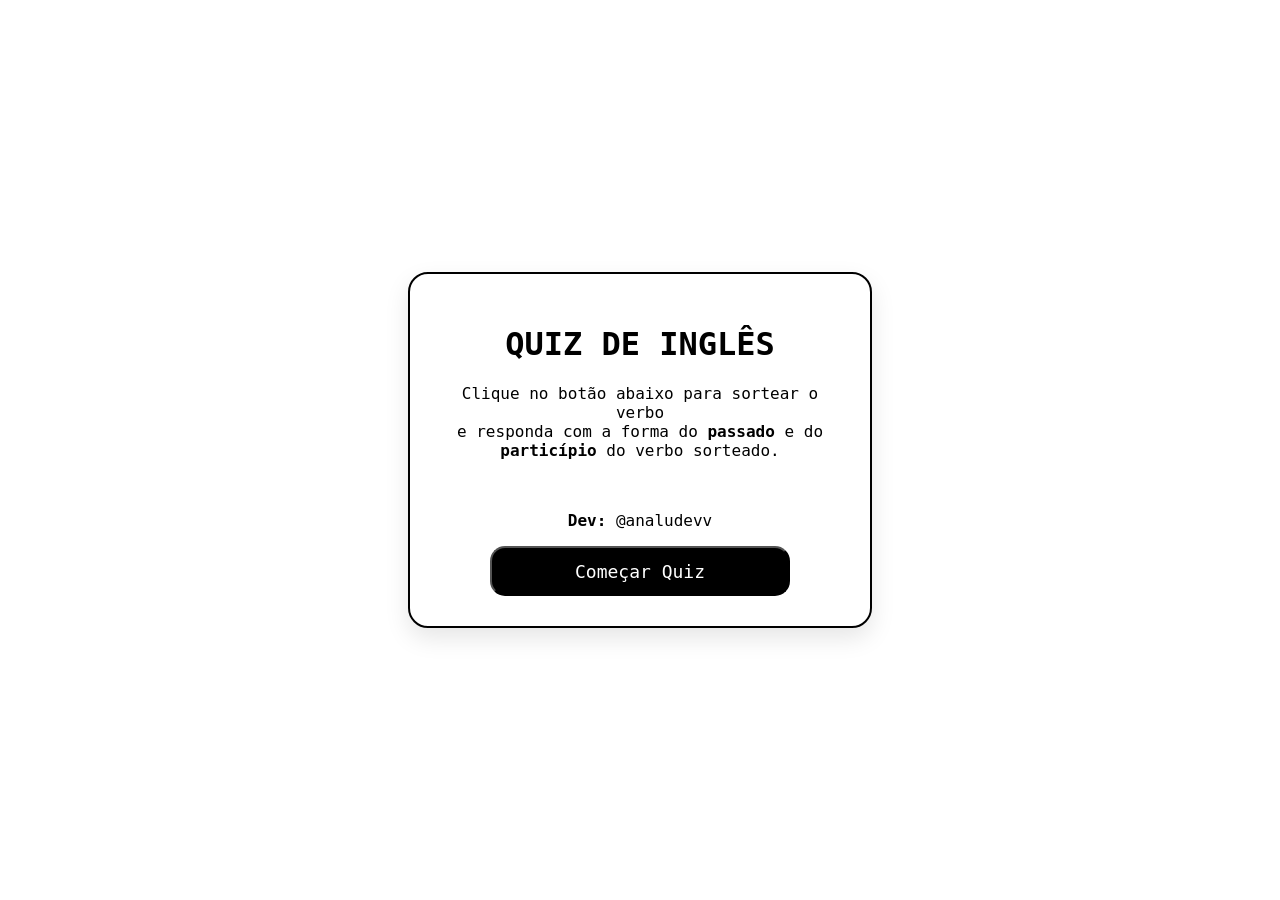
<file: index.html>
<!DOCTYPE html>
<html lang="en">
<head>
    <meta charset="UTF-8">
    <meta name="viewport" content="width=device-width, initial-scale=1.0">
    <title>Verbos Irregulares em Inglês</title>
    <link rel="stylesheet" href="style.css">
    <link rel="preconnect" href="https://fonts.googleapis.com">
    <link rel="preconnect" href="https://fonts.gstatic.com" crossorigin>
    <link href="https://fonts.googleapis.com/css2?family=Intel+One+Mono:ital,wght@0,300..700;1,300..700&display=swap" rel="stylesheet">
</head>
<body>
    <div class="container">
        <h1 id="title1">QUIZ DE INGLÊS</h1>
        <p id="instruction">Clique no botão abaixo para sortear o verbo <br>e responda com a forma do <b>passado</b> e do <b>particípio</b> do verbo sorteado.</p><br>
        <p id="instruction"><b>Dev:</b> <a href="https://github.com/analudevv" target="_blank">@analudevv</a></p>
        <a href="quiz.html"><button class="btn">Começar Quiz</button></a>
    </div>
</body>
</html>
</file>
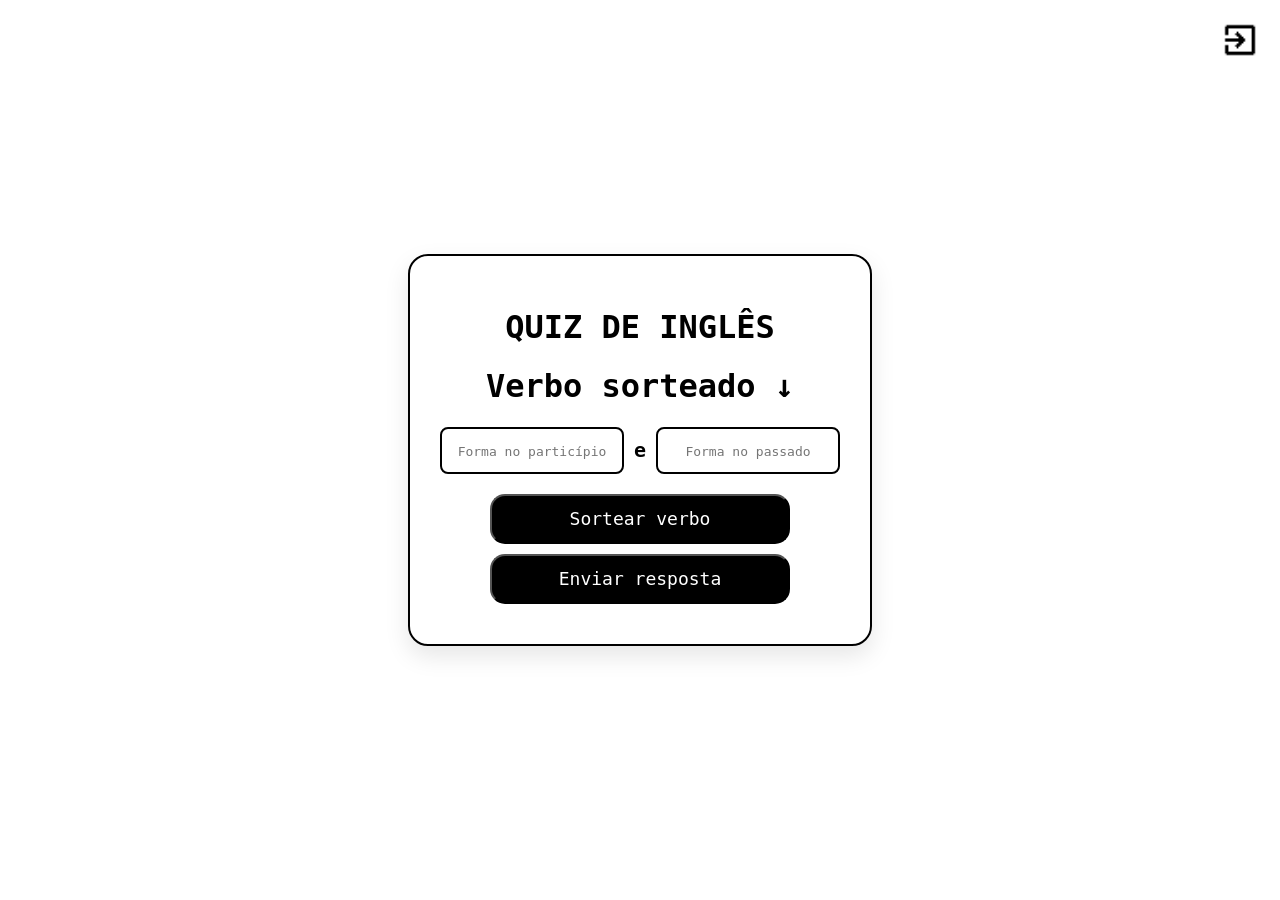
<file: quiz.html>
<!DOCTYPE html>
<html lang="en">
<head>
    <meta charset="UTF-8">
    <meta name="viewport" content="width=device-width, initial-scale=1.0">
    <title>Verbos Irregulares</title>
    <link rel="stylesheet" href="style.css">
    <link rel="stylesheet" href="https://cdnjs.cloudflare.com/ajax/libs/font-awesome/4.7.0/css/font-awesome.min.css">
</head>
<header>
    <a href="index.html">
        <img src="exit.png">
    </a>
</header>
<body>
    <div class="container">
        <form>
        <h1 id="title1">QUIZ DE INGLÊS</h1>
        <h1 id="title2">Verbo sorteado &darr;</h2>
        <div id="verbo"></div>
        <div class="enviar-resposta">
        <input type="text" id="participio" placeholder="Forma no particípio">
        <h3>e</h3>
        <input type="text" id="passado" placeholder="Forma no passado">
        </div>
        <div class="buttons">
        <button class="btn" onclick="sorteio()" type="button">Sortear verbo</button>
        <button class="btn" onclick="respostas()" type="button">Enviar resposta</button>
        <div id="result"></div>
        </div>
        </form>
    </div>
    <script src="script.js"></script>
</body>
</html>
</file>
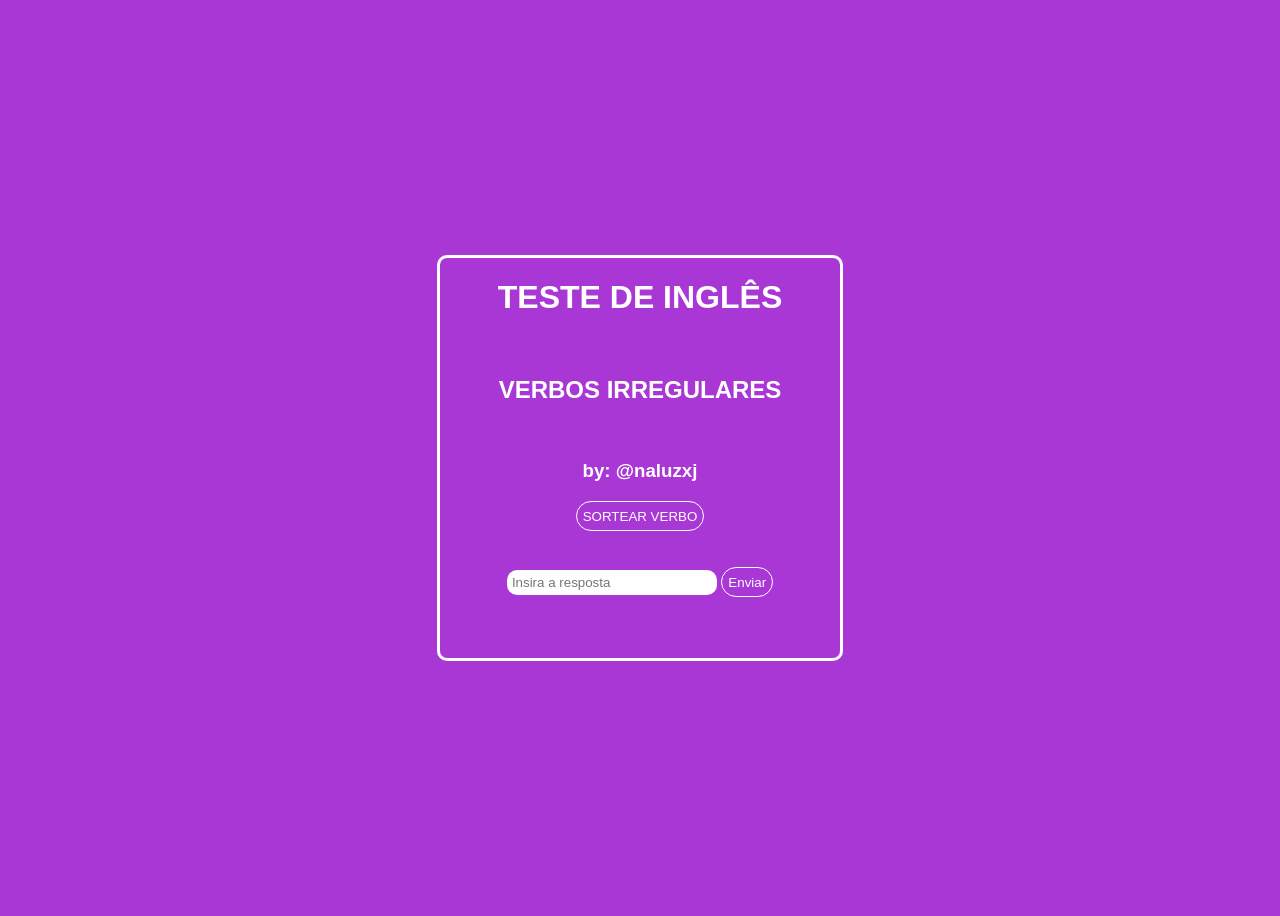
<file: teste.html>
<!DOCTYPE html>
<html lang="en">
<head>
    <meta charset="UTF-8">
    <meta name="viewport" content="width=device-width, initial-scale=1.0">
    <title>Verbos Irregulares - Prova de inglês</title>
    <script src="teste.js"></script>
    <style>
        body{
            font-family: sans-serif;
            color: white;
            background-color: rgb(169, 55, 214);
            display: flex;
            justify-content: center;
            align-items: center;
            height: 100vh;
        }
        #tudo{
            border-style: solid;
            width: 400px; 
            height: 400px;
            border-radius: 10px;
         }
        button:active{
            opacity: 0.6;
        }
        button{
            background-color: transparent;
            border: 1px solid white;
            border-radius: 20px;
            color: white;
            height: 30px;

        }
        input{
            padding: 5px;
            margin-bottom: 5px;
            width: 200px;
            border-radius: 10px;
            border: none;
        }


        #sorteio{
            color: rgb(255, 255, 255);
            font-weight: 600;
        }
        #result::after{
            opacity: 0.5;
        }
    
    </style>
</head>
<body>
    <center><div id="tudo">
    <h1>TESTE DE INGLÊS</h1><br>
    <h2>VERBOS IRREGULARES</h2><br>
    <h3>by: @naluzxj</h3>
    <button type="button" onclick="sorteio()">SORTEAR VERBO</button><br><br>
    <div id="sorteio"></div><br>
    <input type="text" id="x" placeholder="Insira a resposta">
    <button type="submit" onclick="respostas()">Enviar</button>
    <div id="result"></div>
    </div>

</center>
</html>
</file>
<file: style.css>
@import url('https://fonts.googleapis.com/css2?family=Intel+One+Mono:ital,wght@0,300..700;1,300..700&display=swap');

*{
    font-family: 'Intel Mono One', monospace;
}

body{
    text-align: center;
    margin-top: 500px;
    margin: 0;
    height: 100vh;
    display: flex;
    justify-content: center;
    align-items: center; 
}

header {
    position: fixed;
    top: 20px;
    right: 20px;
    z-index: 1000;
}

header img {
    width: 40px;
    height: 40px;
    cursor: pointer;
    transition: opacity 0.3s;
}

header img:hover {
    opacity: 0.7;
}

.enviar-resposta {
    display: flex;
    align-items: center;
    justify-content: center;
    gap: 10px;
    margin: 20px 0;
}

.enviar-resposta input {
    width: 100%;
    max-width: 300px;
    padding: 12px;
    font-size: 16px;
    text-align: center;
    border: 2px solid #000000;
    border-radius: 8px;
    font-family: 'Intel Mono One', monospace;
}

.enviar-resposta h3 {
    margin: 0;
    font-size: 20px;
    font-weight: bold;
    color: #000000;
}

.enviar-resposta input::placeholder {
    font-size: 13px;
}

.btn{
    background-color: black;
    color: white;
    width: 300px;
    height: 50px;
    font-size: large;
    border-radius: 15px;
}


#verbo{
    font-size: x-large;
    font-weight: bold;
}

.buttons {
    display: flex;
    flex-direction: column; /* empilha */
    align-items: center;    /* centraliza */
    gap: 10px;
}

a{
    text-decoration: none;
    color: #000000;
}

.container {
    border: 2px solid #000; /* borda */
    border-radius: 20px;     /* cantos arredondados */
    padding: 30px;
    
    max-width: 400px;        /* limita largura */
    width: 90%;              /* responsivo */
    
    background-color: white; /* destaca do fundo */
    box-shadow: 0 10px 25px rgba(0,0,0,0.1); /* sombra suave */
}

@media (max-width: 768px) {
  .enviar-resposta{
    flex-direction: column;
  }
  .enviar-resposta input::placeholder {
    font-size: 17px;
}
}
</file>
